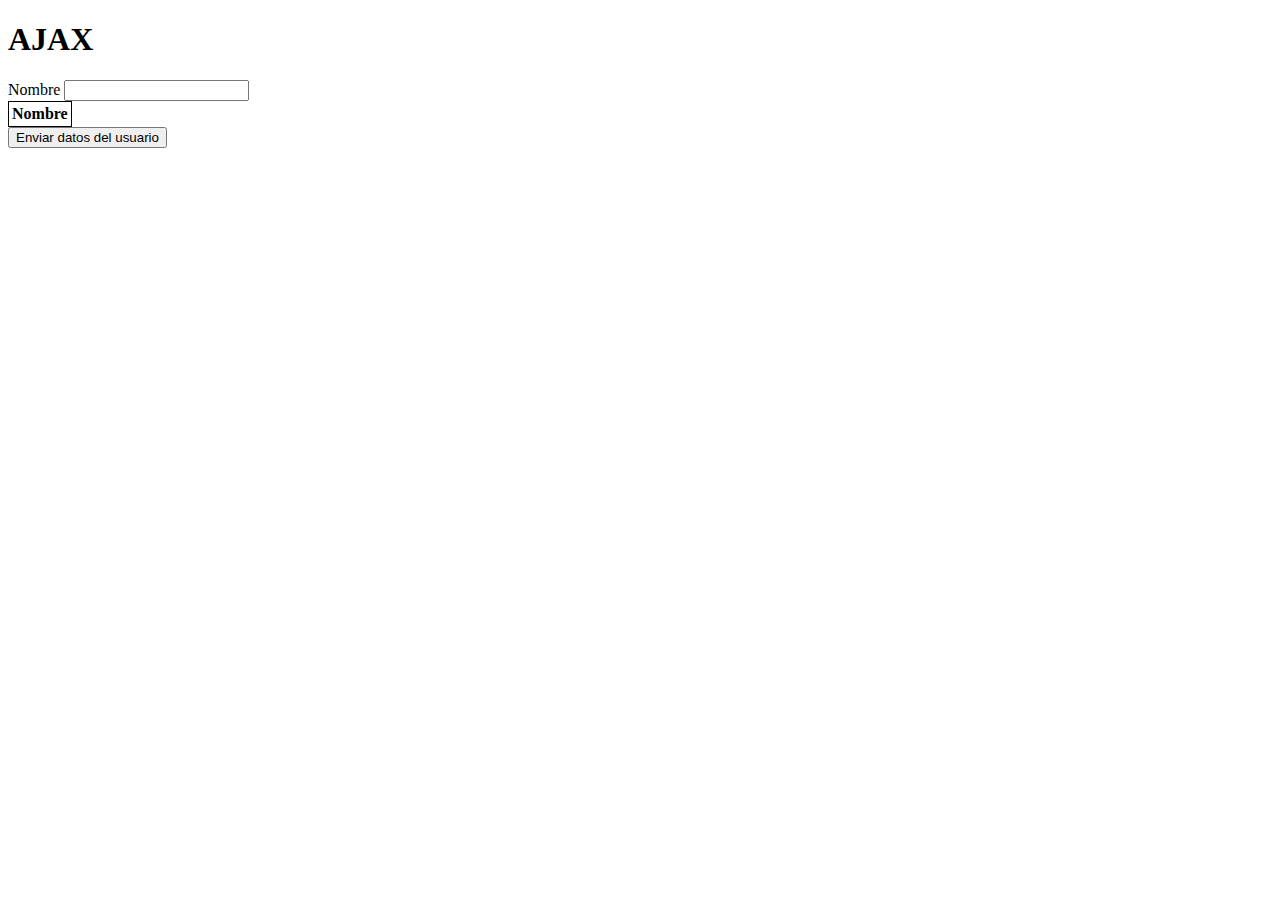
<file: fetch/fetch.html>
<!DOCTYPE html>
<html lang="es">

<head>
    <meta charset="UTF-8">
    <meta name="viewport" content="width=device-width, initial-scale=1.0">
    <link rel="stylesheet" href="style.css">
    <title>Document</title>
</head>

<body>
    <h1>
        AJAX
    </h1>

    <label for="nombre">
        Nombre
    </label>
    <input type="text" id="nombre" />
    <table>
        <thead>
            <th>
                Nombre
            </th>
        </thead>

        <tbody id="body-usuarios">

        </tbody>
    </table>

    <button id="boton">
        Enviar datos del usuario
    </button>

    <script src="/fetch/fetch.js"></script>
</body>

</html>
</file>
<file: fetch/style.css>
table,
td,
td {
    border: 1px solid black;
}
</file>
